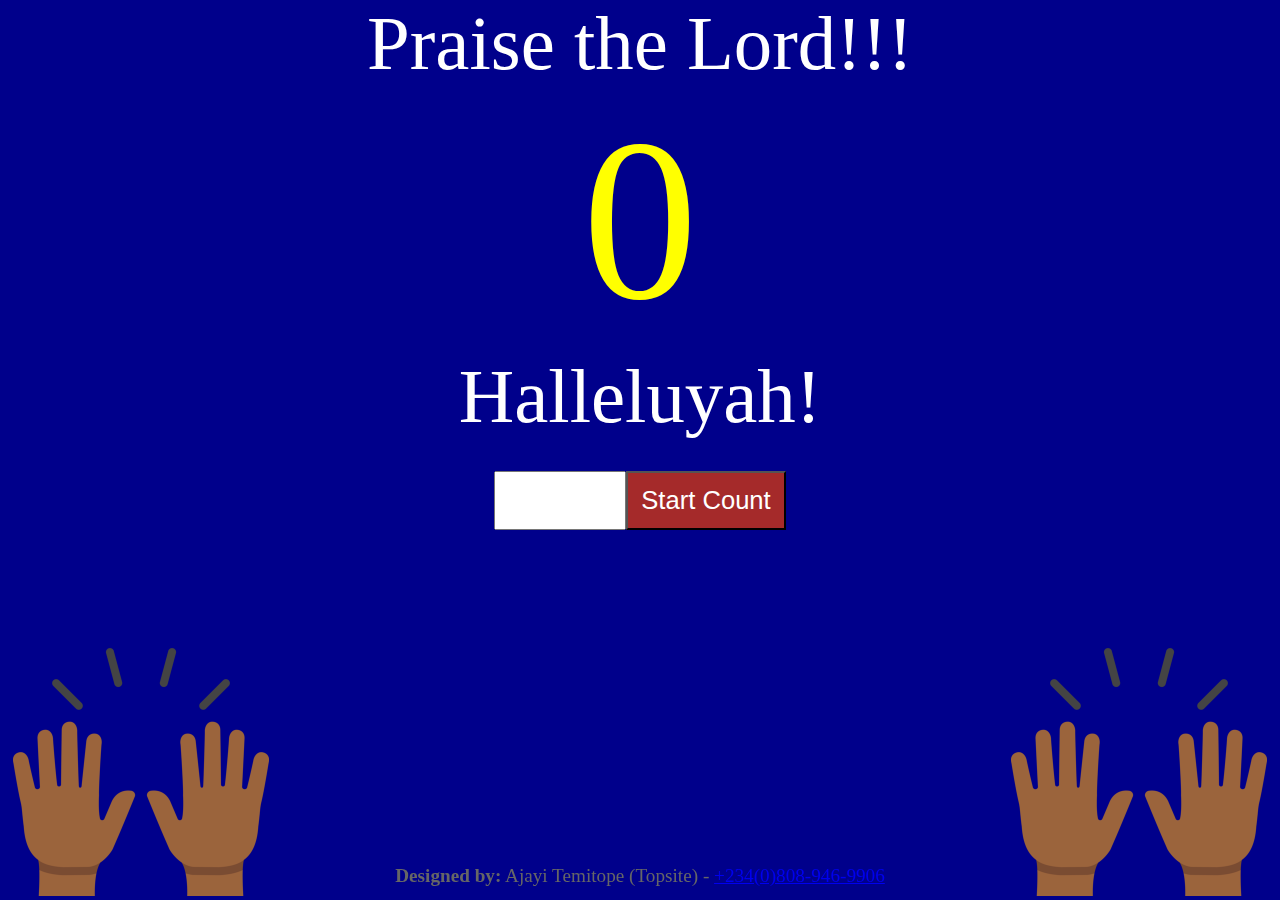
<file: index.html>
<!DOCTYPE html>
<html lang="en">
<head>
	<meta charset="UTF-8">
	<meta http-equiv="X-UA-Compatible" content="IE=edge">
	<meta name="viewport" content="width=device-width, initial-scale=1.0">
	<title>Halleluyah Countdown - by Ajayi Temitope (Topsite)</title>
	<link rel="shortcut icon" href="hallelujah.png" type="image/x-icon">
	<link rel="stylesheet" href="style.css">
	<script src="script.js"></script>
</head>
<body>

	<div id="Halleluyah">Praise the Lord!!!</div>
	<div id="countdown">0</div>
	<div id="Halleluyah_bottom">Halleluyah!</div>
	<div id="hand_left"><img src="hallelujah.png" alt=""></div>
	<div id="hand_right"><img src="hallelujah.png" alt=""></div>
	<div style="text-align: center;" id="entry">
		<input type="text" id="num"><button onclick="startCount()">Start Count</button>
	</div>
	<div class="credit"><b>Designed by:</b> Ajayi Temitope (Topsite) - <a href="tel:+23408089469906">+234(0)808-946-9906</a></div>

</body>
</html>
</file>
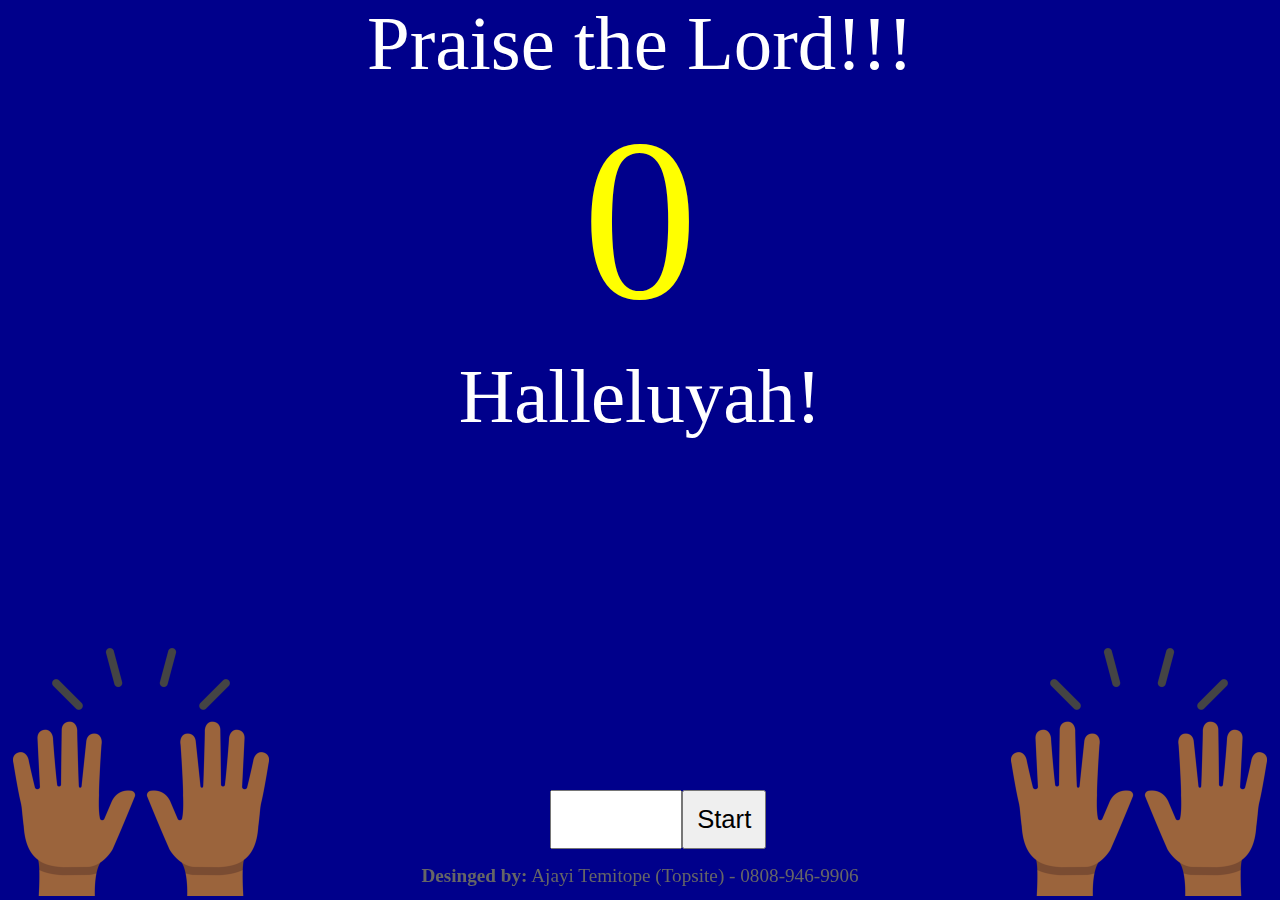
<file: counter.html>
<!DOCTYPE html>
<html lang="en">
<head>
  <meta charset="UTF-8">
  <meta http-equiv="X-UA-Compatible" content="IE=edge">
  <meta name="viewport" content="width=device-width, initial-scale=1.0">
  <title>Document</title>
  <style>
		body{
			background-color: darkblue;
			color: white;
			padding: 0;
			margin: 0;
		}
		#countdown{
			font-size:18vw;
			text-align: center;
			color: yellow;
		}
		#Halleluyah, #Halleluyah_bottom{
			font-size:6vw;
			text-align: center;
		}
		#num{
			width: 8vw;
			text-align: center;
			font-size: 2vw;
			padding: 1vw;
		}
		button{
			text-align: center;
			font-size: 2vw;
			padding: 1vw;
		}
		#hand_right{
			position: fixed;
			bottom: 0;
			right: 1vw;
		}
		#hand_left{
			position: fixed;
			bottom: 0;
			left: 1vw;
		}
		img{
			width: 20vw;
		}
		#entry{
			position: fixed;
			bottom: 4vw;
			left: 50%;
			margin-left: -7vw;
		}
		.credit {
		  position: fixed;
		  bottom: 1vw;
		  left: 0;
		  width: 100%;
		  color: #666;
		  font-size: 1.5vw;
		  text-align: center;
		}
	</style>

	<script>
		function startCount(){
			var timeleft = 1;
			num = document.getElementById("num").value;
			document.getElementById("entry").style.display="none";
			document.getElementById("Halleluyah_bottom").innerHTML= "Halleluyah!";
			var downloadTimer = setInterval(function(){
				if(timeleft >= num){
						clearInterval(downloadTimer);
						document.getElementById("countdown").innerHTML = "Halleluyah!";
						document.getElementById("entry").style.display="block";
						document.getElementById("Halleluyah_bottom").innerHTML= "Total of "+num;
				} 
				else {
						document.getElementById("countdown").innerHTML = timeleft;
				}
				timeleft += 1;
			}, 1250);
		}
		
	</script>
</head>
<body>

	<div id="Halleluyah">Praise the Lord!!!</div>
	<div id="countdown">0</div>
	<div id="Halleluyah_bottom">Halleluyah!</div>
	<div id="hand_left"><img src="hallelujah.png" alt=""></div>
	<div id="hand_right"><img src="hallelujah.png" alt=""></div>
	<div style="text-align: center;" id="entry">
		<input type="text" id="num"><button onclick="startCount()">Start</button>
	</div>
	<div class="credit"><b>Desinged by:</b> Ajayi Temitope (Topsite) - 0808-946-9906</div>

</body>
</html>
</file>
<file: style.css>
body{
			background-color: darkblue;
			color: white;
			padding: 0;
			margin: 0;
		}
		#countdown{
			font-size:18vw;
			text-align: center;
			color: yellow;
		}
		#Halleluyah, #Halleluyah_bottom{
			font-size:6vw;
			text-align: center;
		}
		#num{
			width: 8vw;
			text-align: center;
			font-size: 2vw;
			padding: 1vw;
		}
		button{
			margin-top: 30px;
			text-align: center;
			font-size: 2vw;
			padding: 1vw;
			background: brown;
			color: white;
		}
		#hand_right{
			position: fixed;
			bottom: 0;
			right: 1vw;
		}
		#hand_left{
			position: fixed;
			bottom: 0;
			left: 1vw;
		}
		img{
			width: 20vw;
		}

		.credit {
		  position: fixed;
		  bottom: 1vw;
		  left: 0;
		  width: 100%;
		  color: #666;
		  font-size: 1.5vw;
		  text-align: center;
		}
</file>
